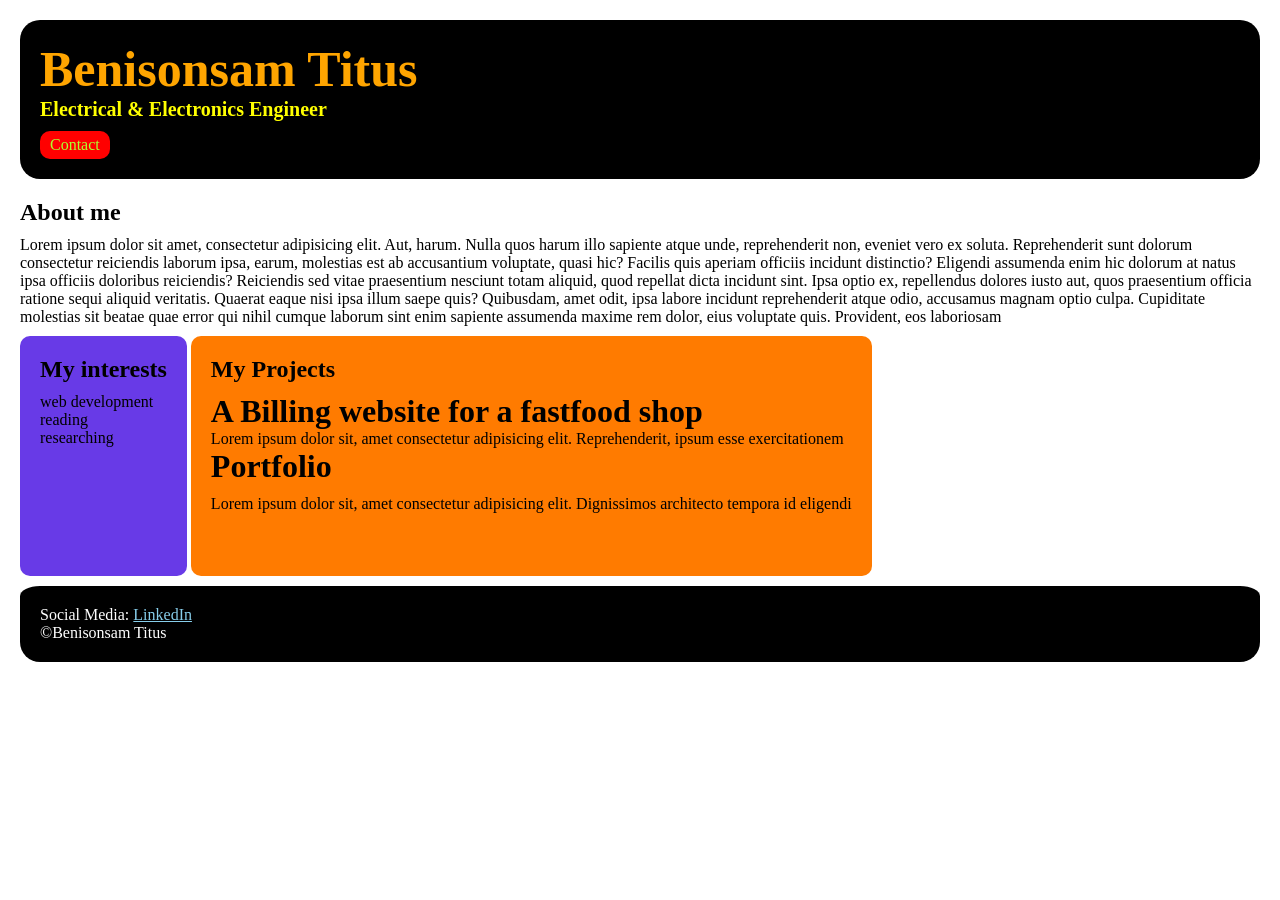
<file: index.html>
<!DOCTYPE html>

<html>

<head>
    <title>Portfolio</title>
    <link rel="stylesheet" href="portfolio.css">
</head>

<body>
    <div class="container">
        <div class="section-1">
            <h1 class="section-1__title">Benisonsam Titus</h1>
            <h4 class="section-1__role">Electrical & Electronics Engineer</h4>
            <a href="Contact form.html" target="_blank" class="section-1__contact">Contact</a>
        </div>

        <div class="section-2">
            <h2 class="section-2__title">About me</h2>
            <p class="section-2__desc">Lorem ipsum dolor sit amet, consectetur adipisicing elit. Aut, harum. Nulla quos
                harum illo sapiente atque unde,
                reprehenderit non, eveniet vero ex soluta. Reprehenderit sunt dolorum consectetur reiciendis laborum
                ipsa,
                earum,
                molestias est ab accusantium voluptate, quasi hic? Facilis quis aperiam officiis incidunt distinctio?
                Eligendi
                assumenda enim hic dolorum at natus ipsa officiis doloribus reiciendis? Reiciendis sed vitae praesentium
                nesciunt
                totam aliquid, quod repellat dicta incidunt sint. Ipsa optio ex, repellendus dolores iusto aut, quos
                praesentium
                officia ratione sequi aliquid veritatis. Quaerat eaque nisi ipsa illum saepe quis? Quibusdam, amet odit,
                ipsa
                labore
                incidunt reprehenderit atque odio, accusamus magnam optio culpa. Cupiditate molestias sit beatae quae
                error
                qui
                nihil cumque laborum sint enim sapiente assumenda maxime rem dolor, eius voluptate quis. Provident, eos
                laboriosam
            </p>
        </div>

        <div class="section-3">
            <h2 class="section-3__title">My interests</h2>
            <ul class="section-3__desc">
                <li>web development</li>
                <li>reading</li>
                <li>researching</li>
            </ul>
        </div>

        <div class="section-4">
            <h2 class="section-4__title1">My Projects</h2>
            <ul class="section-4__desc1">
                <li>
                    <h1>A Billing website for a fastfood shop</h1>
                    <p>
                        Lorem ipsum dolor sit, amet consectetur adipisicing elit. Reprehenderit, ipsum esse
                        exercitationem
                        
                    </p>
                </li>
                <li>
                    <h1 class="section-4__title2">Portfolio</h1>
                    <p class="section-4__desc2">
                        Lorem ipsum dolor sit, amet consectetur adipisicing elit. Dignissimos architecto tempora id
                        eligendi
                        
                    </p>
                </li>
            </ul>
        </div>

        <div class="section-5">
            <p class="section-5__title">Social Media: 
                <a href="https://www.linkedin.com/in/benisonsam-titus" target="_blank">LinkedIn</a>
            </p>
            <h4 class="section-5__desc">&copy;Benisonsam Titus</h4>
        </div>
    </div>



</body>

</html>
</file>
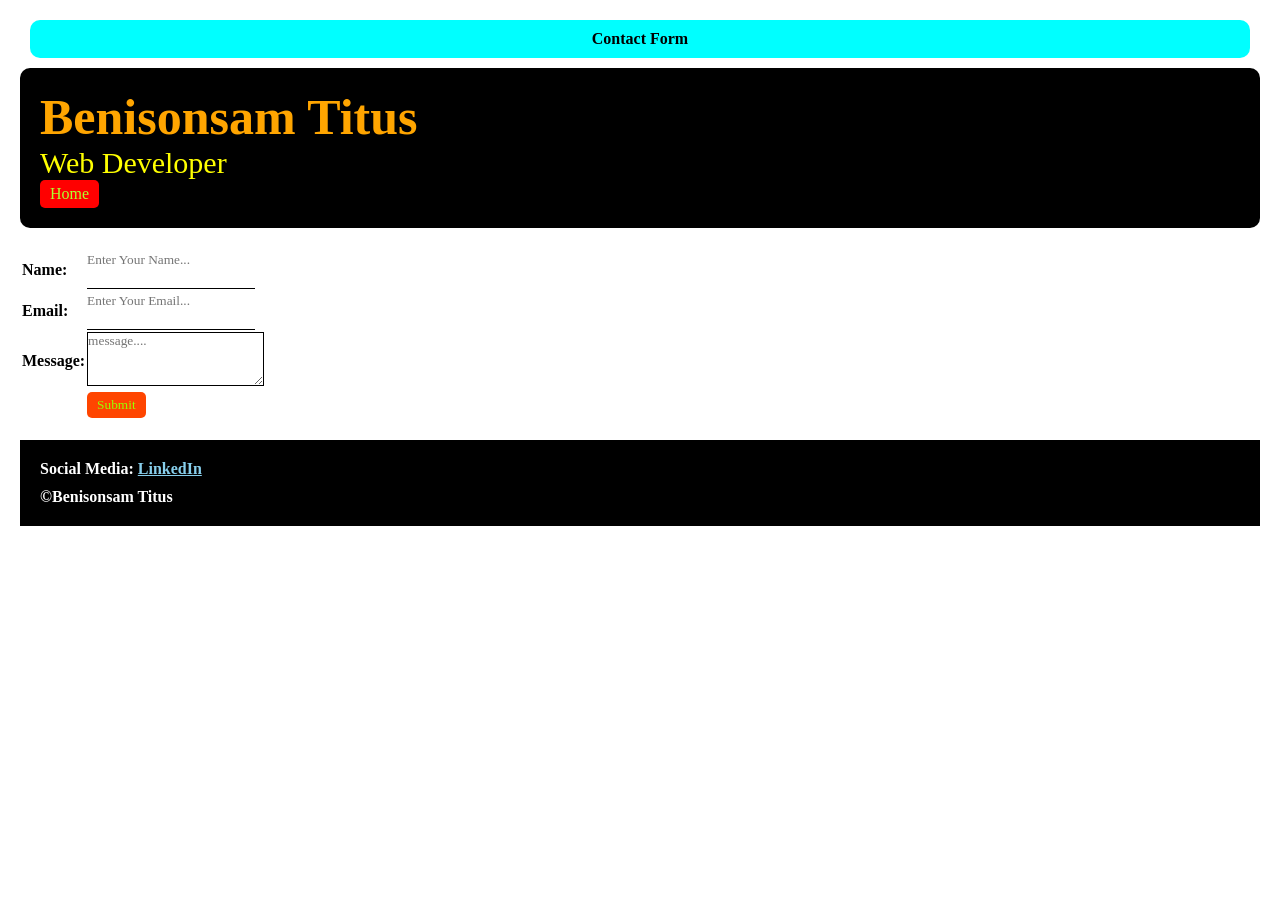
<file: Contact form.html>
<!DOCTYPE html>
<html>

<head>
    <title>Contact Form</title>
    <link rel="stylesheet" href="contact form.css">
</head>

<body>
    <div class="container">
        <h4 class="container__title">Contact Form</h4>
        <div class="section-1">
            <h1 class="section-1__title">Benisonsam Titus</h1>
            <p1 class="section-1__role">Web Developer</p1><br>
            <a href="index.html" class="section-1__home">Home</a>
        </div>

        <div class="section-2">
            <form action="">
                <table>
                    <tr>
                        <td class="section-2__desc">Name:</td>
                        <td><input type="text" placeholder="Enter Your Name..." class="section-2__input-name"></td>
                    </tr>

                    <tr>
                        <td class="section-2__desc">Email:</td>
                        <td><input type="email" placeholder="Enter Your Email..." class="section-2__input-email"></td>
                    </tr>

                    <tr>
                        <td class="section-2__desc">Message:</td>
                        <td>
                            <textarea placeholder="message...." class="section-2__text"></textarea>
                        </td>
                    </tr>

                    <tr>
                        <td></td>
                        <td><input type="submit" class="section-2__submit"></td>
                    </tr>
                </table>
            </form>
        </div>

        <div class="section-3">
            <p class="section-3__social-media">Social Media:
                <a href="https://www.linkedin.com/in/benisonsam-titus" target="_blank">LinkedIn</a>
            </p>
            <h4 class="section-3__copyright">&copy;Benisonsam Titus</h4>
        </div>

</body>

</html>
</div>
</file>
<file: portfolio.css>
* {
  padding: 0;
  margin: 0;
}

body {
  font-family: 'Dancing Script', cursive;
}

.container {
  padding: 20px;
}

.section-1 {
  color: white;
  background-color: black;
  padding: 20px;
  border-radius: 20px;
}

.section-1__title {
  font-size: 50px;
  color: orange;
}

.section-1__role {
  font-size: 20px;
  color: yellow;
  padding-bottom: 10px;
}

.section-1__contact {
  display: inline-block;
  color: greenyellow;
  text-decoration: none;
  background-color: red;
  padding-left: 10px;
  padding-right: 10px;
  padding-top: 5px;
  padding-bottom: 5px;
  border-radius: 10px;
}

.section-1__contact:hover {
  color: red;
  background-color: greenyellow;
}

.section-2,
.section-3,
.section-4,
.section-5 {
  padding-top: 20px;
}

.section-2__desc,
.section-3__desc,
.section-4__desc1,
.section-4__desc2 {
  padding-top: 10px;
  padding-bottom: 10px;
}

.section-5 {
  color: white;
  background-color: black;
  padding: 20px;
  border-radius: 20px;
  border-top: solid white 10px;
}

.section-5 a {
  color: skyblue;
}

.section-5 h4 {
  font-weight: 100;
}

.section-3 li,
.section-4 li {
  list-style-type: none;
}

.section-3 {
  display: inline-block;
  color: black;
  background-color: rgb(104, 58, 231);
  border-radius: 10px;
  padding: 20px;
  height: 200px;
  vertical-align: top;
}

.section-4 {
  display: inline-block;
  height: 200px;
  color: black;
  background-color: rgb(255, 123, 0);
  border-radius: 10px;
  padding: 20px;
  vertical-align: top;
}
</file>
<file: contact form.css>
* {
    font-family: Georgia, 'Times New Roman', Times, serif;
    padding: 0%;
    margin: 0%;
}

.container {
    margin: 20px;
}

.container__title {
    text-align: center;
    background-color: aqua;
    border-radius: 10px;
    padding: 10px;
    margin: 10px;
}

.section-1 {
    color: white;
    background-color: black;
    border-radius: 10px;
    padding: 20px;

}

.section-1__title {
    font-size: 40px;
    font-size: 50px;
    color: orange;
}

.section-1__role {
    font-size: 30px;
    color: yellow;
}

.section-1__home {
    color: greenyellow;
    display: inline-block;
    background-color: red;
    padding-left: 10px;
    padding-right: 10px;
    padding-top: 5px;
    padding-bottom: 5px;
    border-radius: 5px;
    text-decoration-line: none;
}

.section-1__home:hover {
    color: red;
    background-color: greenyellow;
}


.section-3 {
    color: white;
    background-color: black;
    padding: 20px;
}

.section-3__social-media {
    font-weight: bold;
    padding-bottom: 10px;
    border-radius: 10%;
}

.section-3__social-media a {
    color: skyblue;
}

.section-2 {
    padding-top: 20px;
    padding-bottom: 20px;
}

.section-2__input-name,
.section-2__input-email,
.section-2__text {
    padding-bottom: 20px;
    border: none;
    border-bottom: solid black 1px;
}

.section-2__desc{
    font-weight: bold;
}

.section-2__text{
    border: solid black 1px;
}

.section-2__submit{
    color: rgb(153, 255, 0);
    background-color: orangered;
    padding-left: 10px;
    padding-right: 10px;
    padding-top: 5px;
    padding-bottom: 5px;
    border-radius: 5px;
    border: none;
}
</file>
